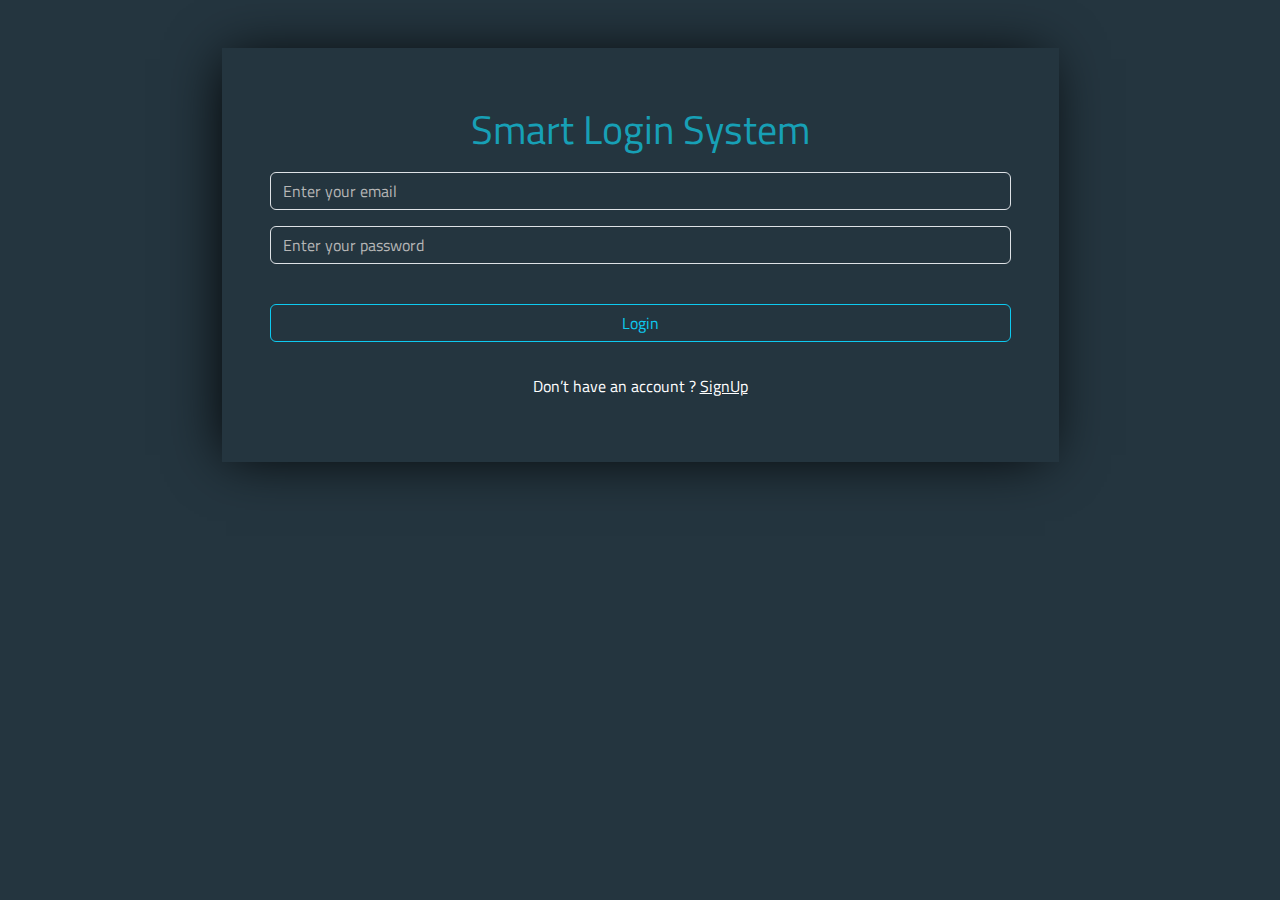
<file: index.html>
<!DOCTYPE html>
<html lang="en">
<head>
    <meta charset="UTF-8">
    <meta name="viewport" content="width=device-width, initial-scale=1.0">
    <link rel="stylesheet" href="./Css/all.min.css">
    <link rel="preconnect" href="https://fonts.googleapis.com">
<link rel="preconnect" href="https://fonts.gstatic.com" crossorigin>
<link href="https://fonts.googleapis.com/css2?family=Righteous&family=Titillium+Web:ital,wght@0,200;0,300;0,400;0,600;0,700;0,900;1,200;1,300;1,400;1,600;1,700&display=swap" rel="stylesheet">
    <link rel="stylesheet" href="Css/bootstrap.min.css">
    <link rel="stylesheet" href="Css/style.css">
    <title>Document</title>
</head>
<body>
    

    
<div class="container text-center mt-5">
    <div class="content m-auto w-75 login p-5">
        <h1 class="login-title">Smart Login System</h1>
        <div class="inputs ">
            <input type="text" placeholder="Enter your email" class="w-100  form-control " id="loginEmail">
            <input type="password" placeholder="Enter your password "class="w-100 my-3 form-control" id="loginPassword" >
            <p id="incorrect"></p>
            <button class="btn w-100 btn-outline-info my-4"id="logInbtn" >Login</button>
            <br>
            <p class="text-white mt-2">Don’t have an account ? <a href="signup.html" class="text-white">SignUp</a></p>
        </div>
    </div>
</div>


   



     <script src="js/bootstrap.bundle.min.js"></script>
    <script src="js/index.js"></script>
</body>
</html>
</file>
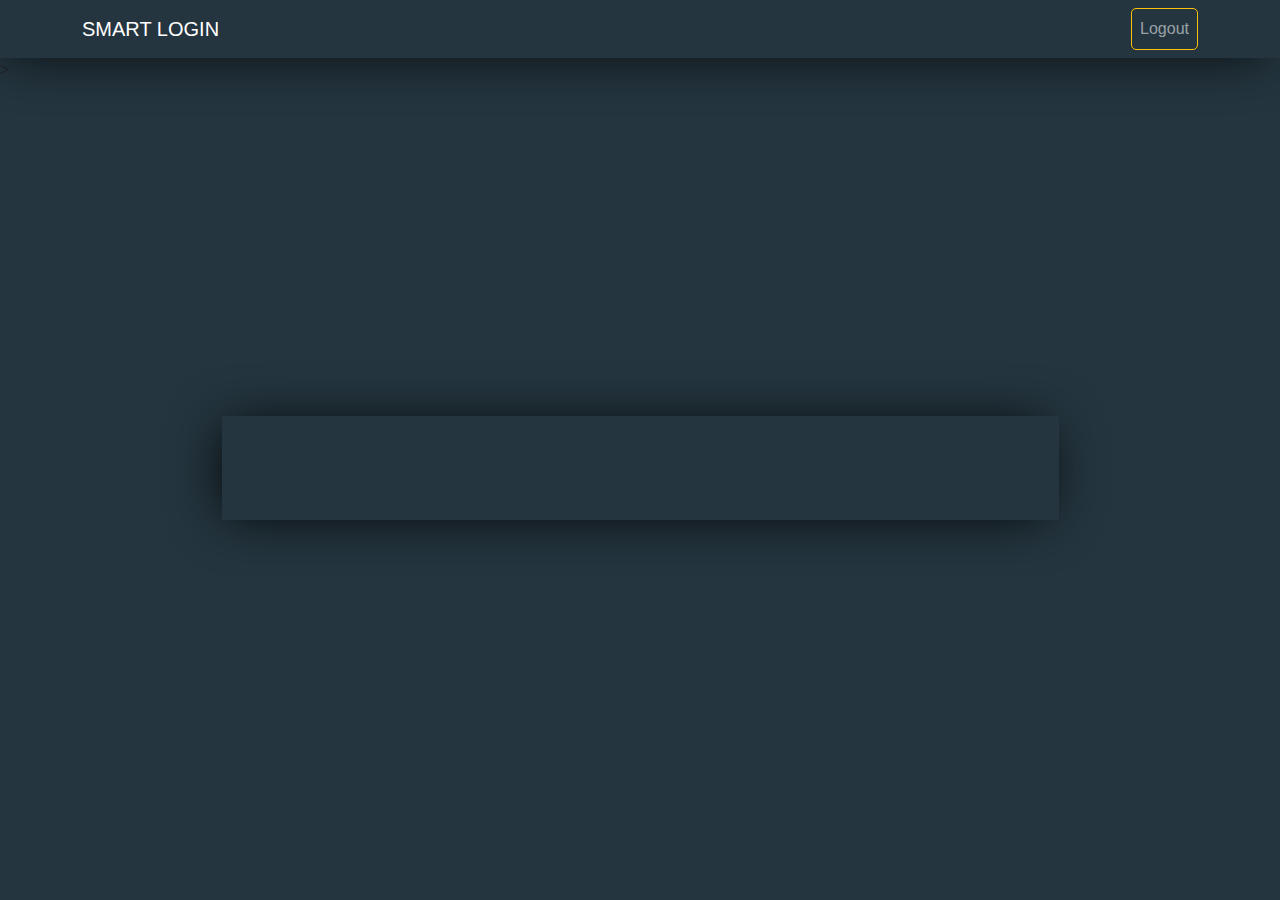
<file: home.html>
<!DOCTYPE html>
<html lang="en">
<head>
    <meta charset="UTF-8">
    <meta name="viewport" content="width=device-width, initial-scale=1.0">
    <title>Document</title>
    <link rel="stylesheet" href="./Css/all.min.css">
    <link rel="stylesheet" href="./Css/bootstrap.min.css">
    <link rel="stylesheet" href="./Css/home.css">
</head>
<body id="home">
    <nav class="navbar navbar-expand-lg navbar-dark group">
        <div class="container">
            <a class="navbar-brand" href="#">SMART LOGIN</a>
            <button class="navbar-toggler" type="button" data-bs-toggle="collapse" data-bs-target="#navbarSupportedContent" aria-controls="navbarSupportedContent" aria-expanded="false" aria-label="Toggle navigation">
                <span class="navbar-toggler-icon"></span>
            </button>
            <div class="collapse navbar-collapse" id="navbarSupportedContent">
                <ul class="navbar-nav ms-auto">
                    <li class="nav-item logout-btn">
                        <a class="nav-link btn btn-outline-warning " href="/" id="logout-btn">Logout</a>
                    </li>
                </ul>
            </div>
        </div>
    </nav>
    >
    <div class="container my-5 text-center h-100 d-flex align-items-center">
        <div class="group m-auto w-75 p-5">
            <h1 id="username"></h1>
        </div>
    </div>
    <script src="./js/bootstrap.bundle.min.js"></script>
    <script src="./js/home.js"></script>
</body>
</html>
</file>
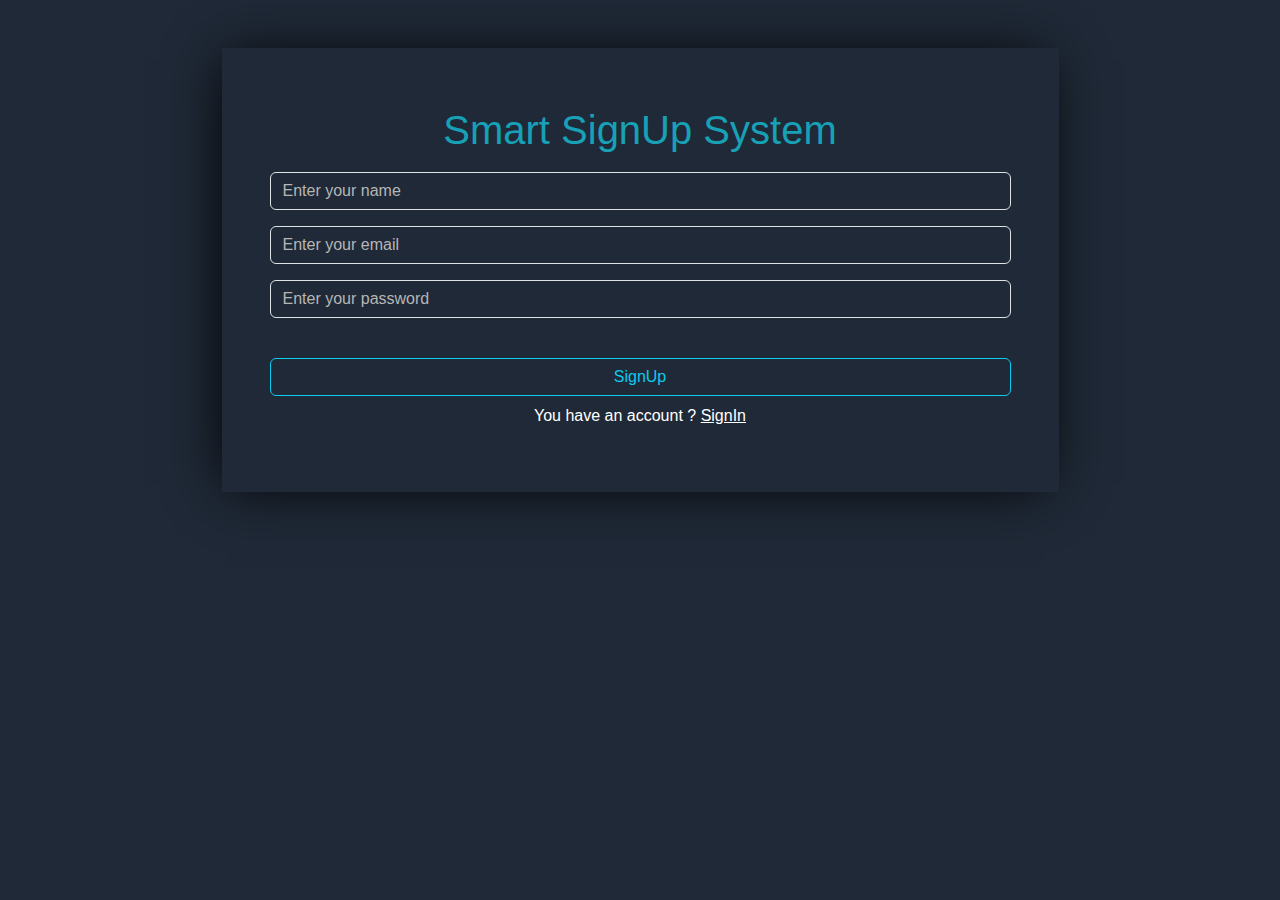
<file: signup.html>
<!DOCTYPE html>
<html lang="en">
<head>
    <meta charset="UTF-8">
    <meta name="viewport" content="width=device-width, initial-scale=1.0">
    <title>Document</title>
    <link rel="stylesheet" href="./Css/all.min.css">
    <link rel="stylesheet" href="./Css/bootstrap.min.css">
    <link rel="stylesheet" href="./Css/signup.css">
</head>
<body>
    


<div class="container text-center mt-5">
    <div class="signup p-5 w-75 m-auto">
        <h1 class="signup-title">Smart SignUp System</h1>
        <div class="inputs">
            <input type="text" placeholder="Enter your name" class="form-control w-100 "  id="signupNameInput">
            <input type="email"placeholder="Enter your email" class="form-control w-100 my-3" id="signupEmailInput">
            <input type="password"placeholder="Enter your password" class="form-control w-100 my-3" id="signupPasswordInput">
            <p id="incorrect" class="d-none"></p>
            <button class="btn btn-outline-info w-100 mt-4" id="signUpBtn">SignUp</button>
           
            
            <p class="text-white mt-2">You have an account ? <a href="index.html" class="text-white">SignIn</a></p>
        </div>

    </div>

</div>






    <script src="./js/bootstrap.bundle.min.js"></script>
    <script src="./js/signup.js"></script>
</body>
</html>
</file>
<file: Css/style.css>
body {
    background: #24353f;
    font-family: 'Titillium Web', sans-serif;
}

.login{
    
    background-color: #24353F;
    box-shadow: -5px 2px 54px -9px rgba(0, 0, 0, 1);
}
.login .login-title{
    font-family: "Titillium Web", sans-serif;
    padding: 10px 0 10px 0;
    color: #17A0B6;
    font-size: 40px;
    font-weight: 500;
}
.inputs{
    color: #fff;
}
input,
textarea {
   
    background-color: transparent !important;
    color: #fff !important;
}

input::placeholder,
textarea::placeholder {
    color: rgb(182, 182, 182) !important;
}

input:focus,
textarea:focus {
    box-shadow: 0 0 0 0 transparent !important;
}
</file>
<file: Css/home.css>
body {
    background: #24353f;
    font-family: 'Titillium Web', sans-serif;
}

#home {
    height: 75vh;
}

h1 {
    color: #17a2b8;
}

.group {
    box-shadow: -5px 2px 54px -9px rgba(0, 0, 0, 1);
}

.logout-btn {
    border: 1px solid #ffc107; /* Adds a border with a color */

    border-radius: 5px;       /* Rounds the corners */
    transition: all 0.3s ease-in-out; /* Smooth transition for hover effect */
}
.logout-btn:hover {
    background-color: #ffc107; /* Changes background color on hover */
    color: #000;               /* Changes text color on hover */
}
</file>
<file: Css/signup.css>
body{
    background: #1f2937;
    font-family: 'Titillium Web', sans-serif;
}
.signup{
    box-shadow: -5px 2px 54px -9px rgba(0, 0, 0, 1);

}
.signup .signup-title{
    color: #17A0B6;
    font-size: 40px;
    font-weight: 500;
    padding: 10px 0 10px 0;
}
input,textarea{
background-color: transparent !important;
color: #fff !important;
}
input::placeholder,textarea::placeholder{
    color: rgb(182, 182, 182) !important;

}
input:focus,
textarea:focus {
    box-shadow: 0 0 0 0 transparent !important;
}


h1 {
    color: #17a2b8;
}

.group {
    box-shadow: -5px 2px 54px -9px rgba(0, 0, 0, 1);
}
</file>
